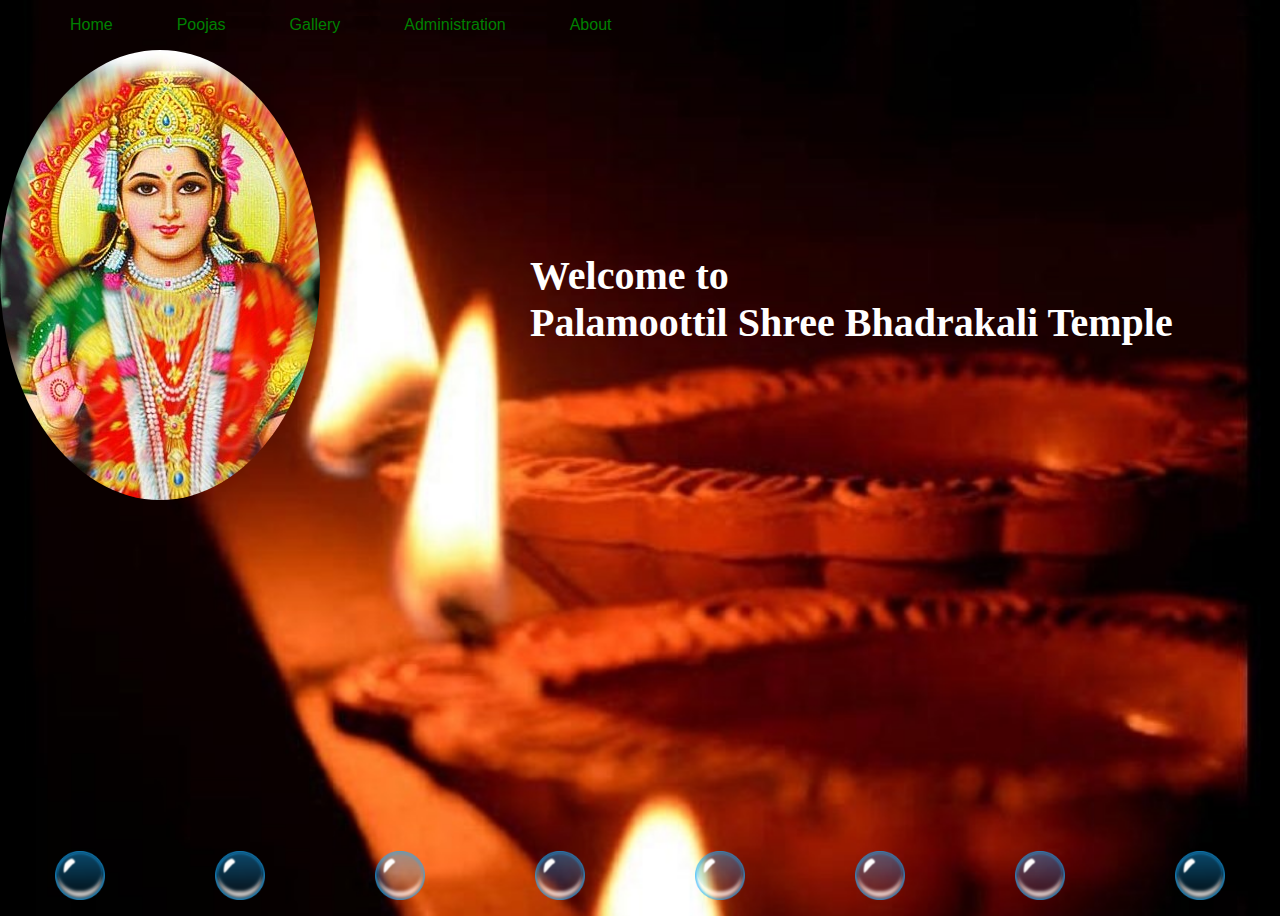
<file: index.html>
<!DOCTYPE html>
<html>
<head>
  
<meta name="viewport" content="width=device-width, initial-scale=1">
<style>
body, html {
  height: 100%;
  width: 100%;
  background-image: url("img16.jpg");
  margin: 0;
  background-size: cover;
}

* {
  box-sizing: border-box;
}

.bg-image {
  /* The image used */
  background-image: url("mata3.jpg");
  

  
  /* Full height */
  height: 50%; 
  width: 25%;
  border-radius: 80%;
  
  
  /* Center and scale the image nicely */
  background-position: top;
  background-repeat: no-repeat;
  background-size: top;
  position: relative;
  overflow: hidden;
}

/* Position text in the middle of the page/image */
.bg-text {
  
    color: #fff;
    position: absolute;
    top: 25%;
    left: 530px;
    width: 80%;
    height: 70%;

}

.bubbles img{
    width: 50px;
    animation: bubble 7s linear infinite;
    }
.bubbles{
    width: 100%;
    display: flex;
    align-items: top;
    justify-content: space-around;
    position: absolute;
    bottom: 0;
}
.menu ul{
    list-style: none;
    padding: 40;
    margin: 20;
}
.menu ul li{
    display: inline-block;
    margin: 0 30px;
    color: #fff9f9;
    cursor: pointer;
    top: 30%;
    left: 800px;
    height: 70%;
    font-family: sans-serif;
}

a:link {
  color: green;
  background-color: transparent;
  text-decoration: none;
}
a:visited {
  color: pink;
  background-color: transparent;
  text-decoration: none;
}
a:hover {
  color: red;
  background-color: transparent;
  text-decoration: underline;
}
a:active {
  color: yellow;
  background-color: transparent;
  text-decoration: underline;
}


@keyframes bubble{
    0%{
        transform: translateY(0);
        opacity: 0;
    }
    50%{
        
        opacity: 1;
    }
    70%{
       
        opacity: 1;
    }
    100%{
        transform: translateY(-80vh);
        opacity: 0;
    }
}
.bubbles img:nth-child(1){
    animation-delay: 2s;
}
.bubbles img:nth-child(2){
    animation-delay: 1s;
}
.bubbles img:nth-child(3){
    animation-delay: 4.5s;
}
.bubbles img:nth-child(4){
    animation-delay: 1s;
}
.bubbles img:nth-child(5){
    animation-delay: 3.1s;
}
.bubbles img:nth-child(6){
    animation-delay: 2s;
}
.bubbles img:nth-child(7){
    animation-delay: 1s;
}
.bubbles img:nth-child(8){
    animation-delay: 5s;
}

</style>
</head>
<body>



<div class="bg-text">
    <h1 style="font-size:40px">Welcome to <br>Palamoottil Shree Bhadrakali Temple </h1>   
    

  </div>
 
  <div class="menu">
      <ul>
      
      <li><a href="home.html">Home</a></li>
      <li><a href="Pooja.html">Poojas</a></li>
      <li><a href="palagallery.html">Gallery</a></li>
      <li><a href="Contacts.html">Administration</a></li>
      <li><a href="About.html">About</a></li>
    </ul>
  </div>
  
  <div class="bg-image"></div>

<div class ="bubbles">

  <img src="bubble.png">
  <img src="bubble.png">
  <img src="bubble.png">
  <img src="bubble.png">
  <img src="bubble.png">
  <img src="bubble.png">
  <img src="bubble.png">
  <img src="bubble.png">


</div>


</body>
</html>
</file>
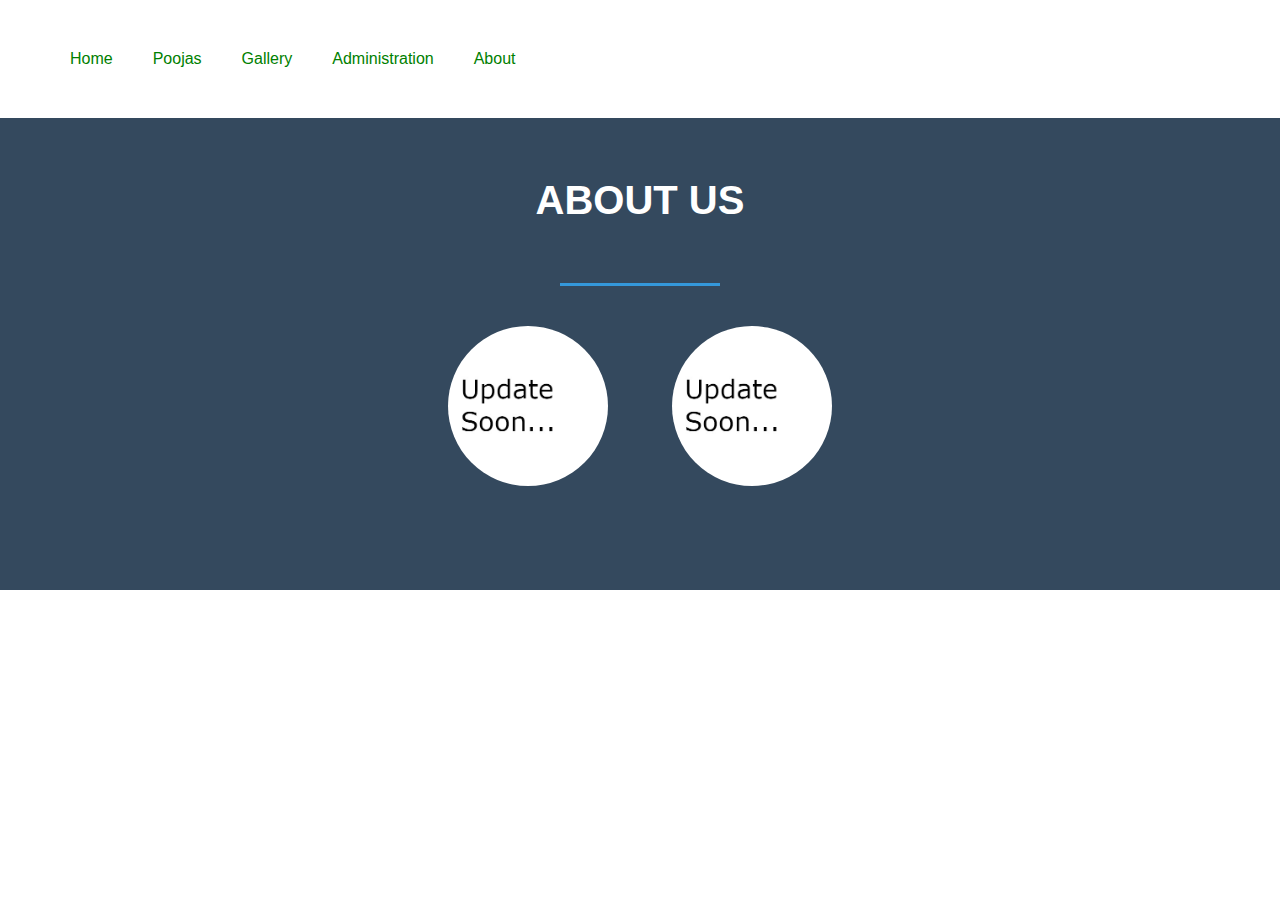
<file: About.html>
<!DOCTYPE html>
<html>
<head>
<meta charset="utf-8">
<title>About Us</title>
<link rel="stylesheet" href=about.css>
</head>
<body>

</div>
 
<div class="menu">
    <ul>
    
    <li><a href="index.html">Home</a></li>
    <li><a href="Pooja.html">Poojas</a></li>
    <li><a href="palagallery.html">Gallery</a></li>
    <li><a href="Contacts.html">Administration</a></li>
    <li><a href="About.html">About</a></li>
  </ul>
</div>
<div class="team-section">
<h1>About Us</h1>
<span class="border"></span>
<div class="ps">

<a href="#v1"><img src="f2.jpg" alt=""></a>
<a href="#m1"><img src="f2.jpg" alt=""></a>


</div>


<div class="section" id="v1">
  <span class="name">VINOD DAMODARAN</span>
  <span class="border"></span>
  <p>Palamoottil Shree Bhadra Kali Temple Web Site content Developer, email: kodvin@gmail.com</p>
  </div>
  <div class="section" id="m1">
    <span class="name">MANOJ DAMODARAN</span>
    <span class="border"></span>
    <p>Palamoottil Shree Bhadra Kali Temple Web Site Admin, email:dkmanu@gmail.com</p>
  </div>

 

</div>
</body>
  
</html>
</file>
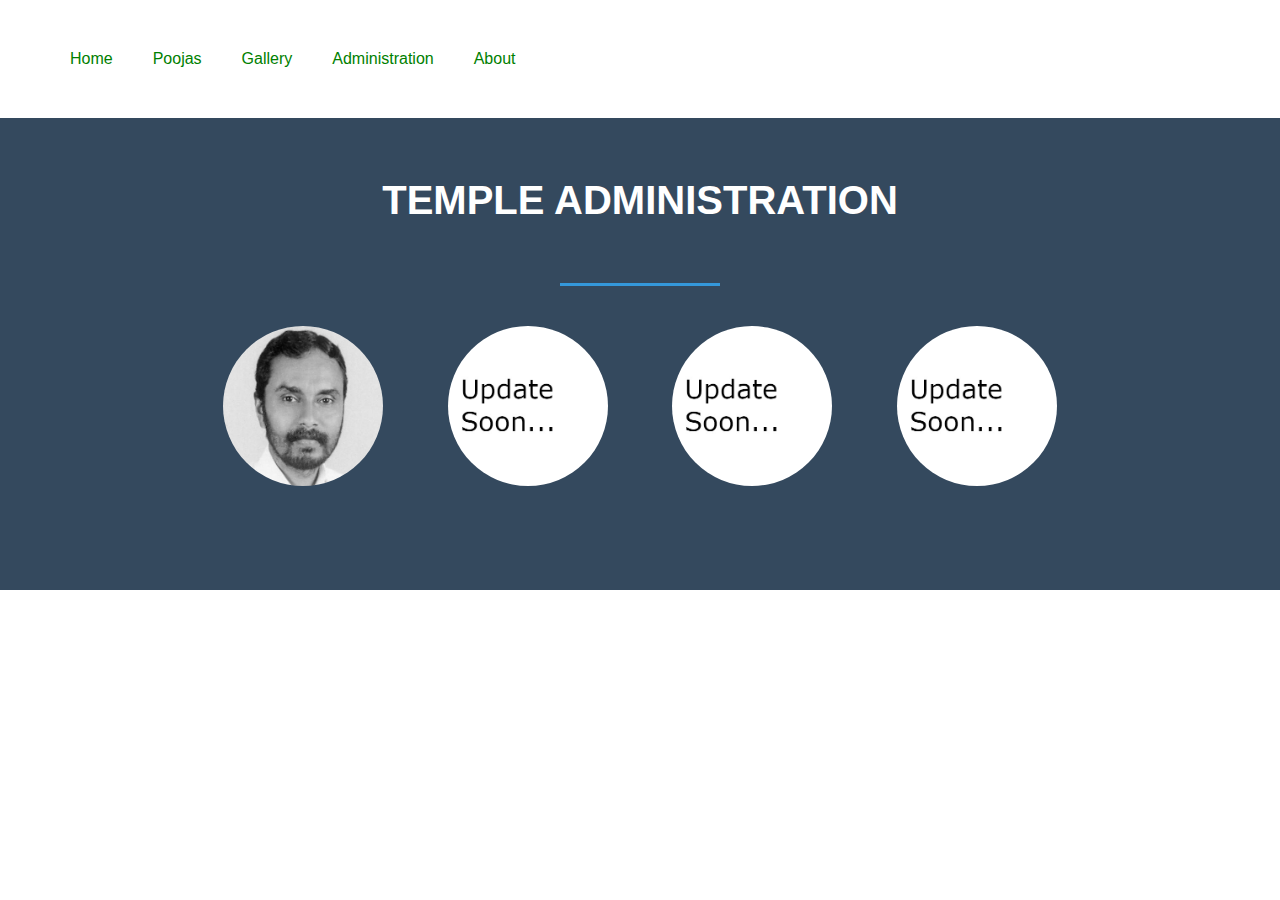
<file: Contacts.html>
<!DOCTYPE html>
<html>
<head>
<meta charset="utf-8">
<title>Contact Us</title>
<link rel="stylesheet" href=contact.css>
</head>
<body>

</div>
 
<div class="menu">
    <ul>
    
    <li><a href="index.html">Home</a></li>
    <li><a href="Pooja.html">Poojas</a></li>
    <li><a href="palagallery.html">Gallery</a></li>
    <li><a href="Contacts.html">Administration</a></li>
    <li><a href="About.html">About</a></li>
  </ul>
</div>
<div class="family-members">
<h1>Temple Administration</h1>
<span class="border"></span>
<div class="ps">

<a href="#p1"><img src="f1.jpg" alt=""></a>
<a href="#p2"><img src="f2.jpg" alt=""></a>
<a href="#p3"><img src="f3.jpg" alt=""></a>
<a href="#p4"><img src="f4.jpg" alt=""></a>

</div>


<div class="section" id="p1">
  <span class="name">Adv PC Hari</span>
  <span class="border"></span>
  <p>POLITICIAN, FORMER PRESIDENT - CHENNEERKKARA GRAMA PANCHAYAT, PATHANAMTHITTA DISTRICT. email: pcharipta@gmail.com</p>
  </div>
  <div class="section" id="p2">
    <span class="name">PC Sajeev</span>
    <span class="border"></span>
    <p>update soon....</p>
  </div>

    <div class="section" id="p3">
      <span class="name">PC Rajiv</span>
      <span class="border"></span>
      <p>update soon....</p>

    </div>

      <div class="section" id="p4">
        <span class="name">PC Pradeep</span>
        <span class="border"></span>
        <p>update soon....</p>


</div>

</div>
</body>
  
</html>
</file>
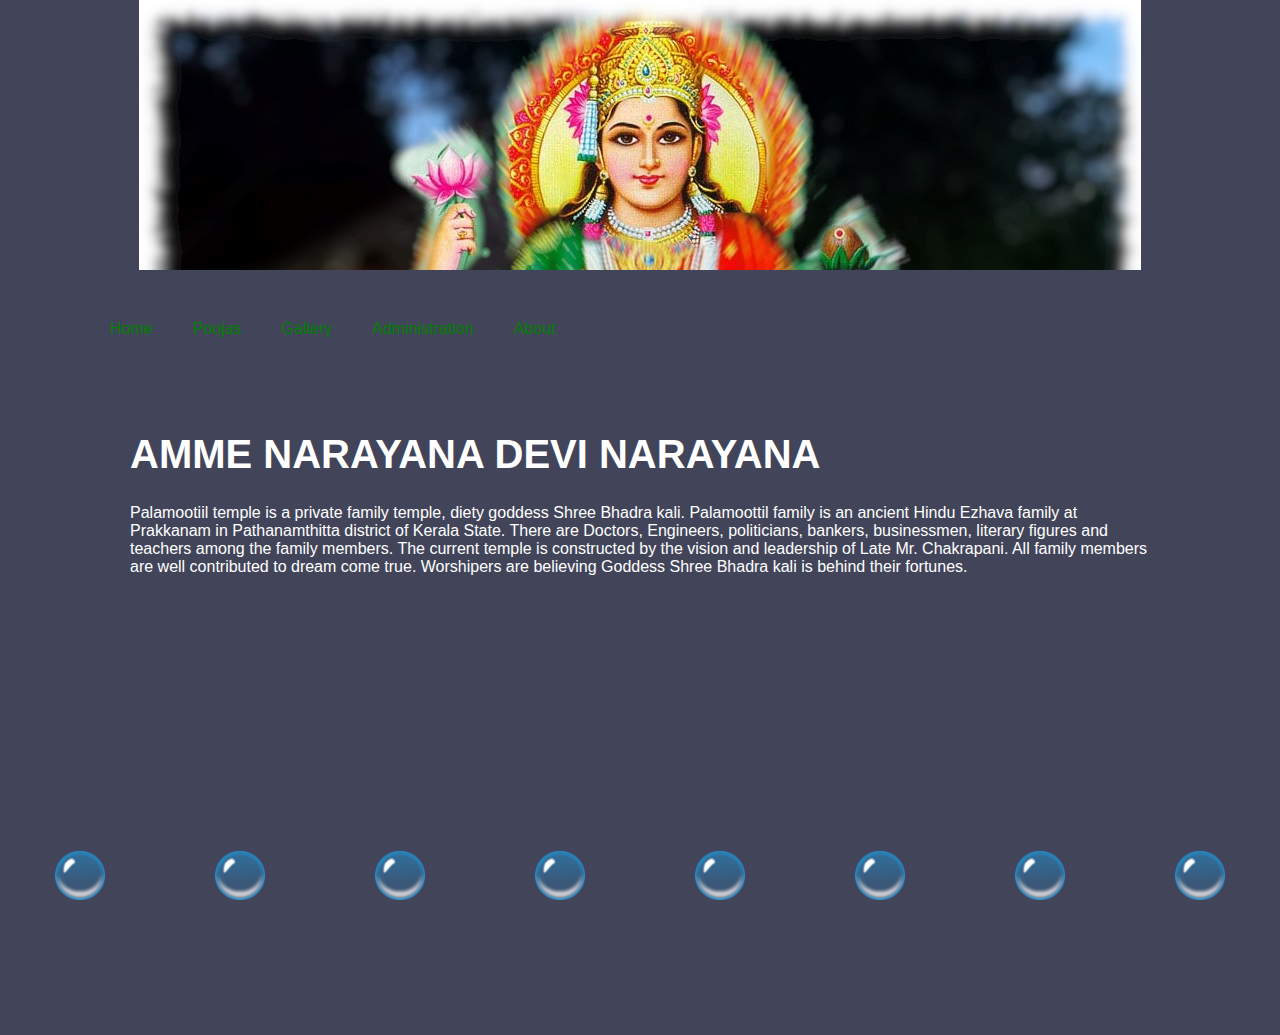
<file: home.html>
<!DOCTYPE html>
<html>
<head>
  
<meta name="viewport" content="width=device-width, initial-scale=1">
<style>
body, html {
  height: 100%;
  width: 100%;
  background: #42455a;
  margin: 0;
  font-family: Arial, Helvetica, sans-serif;
}

* {
  box-sizing: border-box;
}

.bg-image {
  /* The image used */
  background-image: url("mata3.jpg");
  

  
  /* Full height */
  height: 30%; 
  width: 100%;
  
  
  /* Center and scale the image nicely */
  background-position: top;
  background-repeat: no-repeat;
  background-size: top;
  position: relative;
  overflow: hidden;
}

/* Position text in the middle of the page/image */
.bg-text {
  
    color: #fff;
    position: absolute;
    top: 45%;
    left: 130px;
    width: 80%;
    height: 70%;

}

.bubbles img{
    width: 50px;
    animation: bubble 7s linear infinite;
    }
.bubbles{
    width: 100%;
    display: flex;
    align-items: top;
    justify-content: space-around;
    position: absolute;
    bottom: 0;
}
.menu ul{
    display: inline-flex;
    margin: 50px;
}
.menu ul li{
    list-style: none;
    margin: 0 20px;
    color: #fff9f9;
    cursor: pointer;
}

a:link {
  color: green;
  background-color: transparent;
  text-decoration: none;
}
a:visited {
  color: pink;
  background-color: transparent;
  text-decoration: none;
}
a:hover {
  color: red;
  background-color: transparent;
  text-decoration: underline;
}
a:active {
  color: yellow;
  background-color: transparent;
  text-decoration: underline;
}


@keyframes bubble{
    0%{
        transform: translateY(0);
        opacity: 0;
    }
    50%{
        
        opacity: 1;
    }
    70%{
       
        opacity: 1;
    }
    100%{
        transform: translateY(-80vh);
        opacity: 0;
    }
}
.bubbles img:nth-child(1){
    animation-delay: 2s;
}
.bubbles img:nth-child(2){
    animation-delay: 1s;
}
.bubbles img:nth-child(3){
    animation-delay: 4.5s;
}
.bubbles img:nth-child(4){
    animation-delay: 1s;
}
.bubbles img:nth-child(5){
    animation-delay: 3.1s;
}
.bubbles img:nth-child(6){
    animation-delay: 2s;
}
.bubbles img:nth-child(7){
    animation-delay: 1s;
}
.bubbles img:nth-child(8){
    animation-delay: 5s;
}

</style>
</head>
<body>

<div class="bg-image"></div>

<div class="bg-text">
     <h1 style="font-size:40px">AMME NARAYANA DEVI NARAYANA </h1>   
    <p>Palamootiil temple is a private family temple, diety goddess Shree Bhadra kali. Palamoottil family is an
       ancient Hindu Ezhava family at Prakkanam in Pathanamthitta district of Kerala State. There are Doctors, 
       Engineers, politicians, bankers, businessmen, literary figures and teachers among the family members. The 
       current temple is constructed by the vision and leadership of Late Mr. Chakrapani. All family members are 
       well contributed to dream come true. Worshipers are believing Goddess Shree Bhadra kali is behind their fortunes.

</p>
    

  </div>
 
  <div class="menu">
      <ul>
      
      <li><a href="index.html">Home</a></li>
      <li><a href="Pooja.html">Poojas</a></li>
      <li><a href="palagallery.html">Gallery</a></li>
      <li><a href="Contacts.html">Administration</a></li>
      <li><a href="About.html">About</a></li>
    </ul>
  </div>

<div class ="bubbles">

  <img src="bubble.png">
  <img src="bubble.png">
  <img src="bubble.png">
  <img src="bubble.png">
  <img src="bubble.png">
  <img src="bubble.png">
  <img src="bubble.png">
  <img src="bubble.png">


</div>


</body>
</html>
</file>
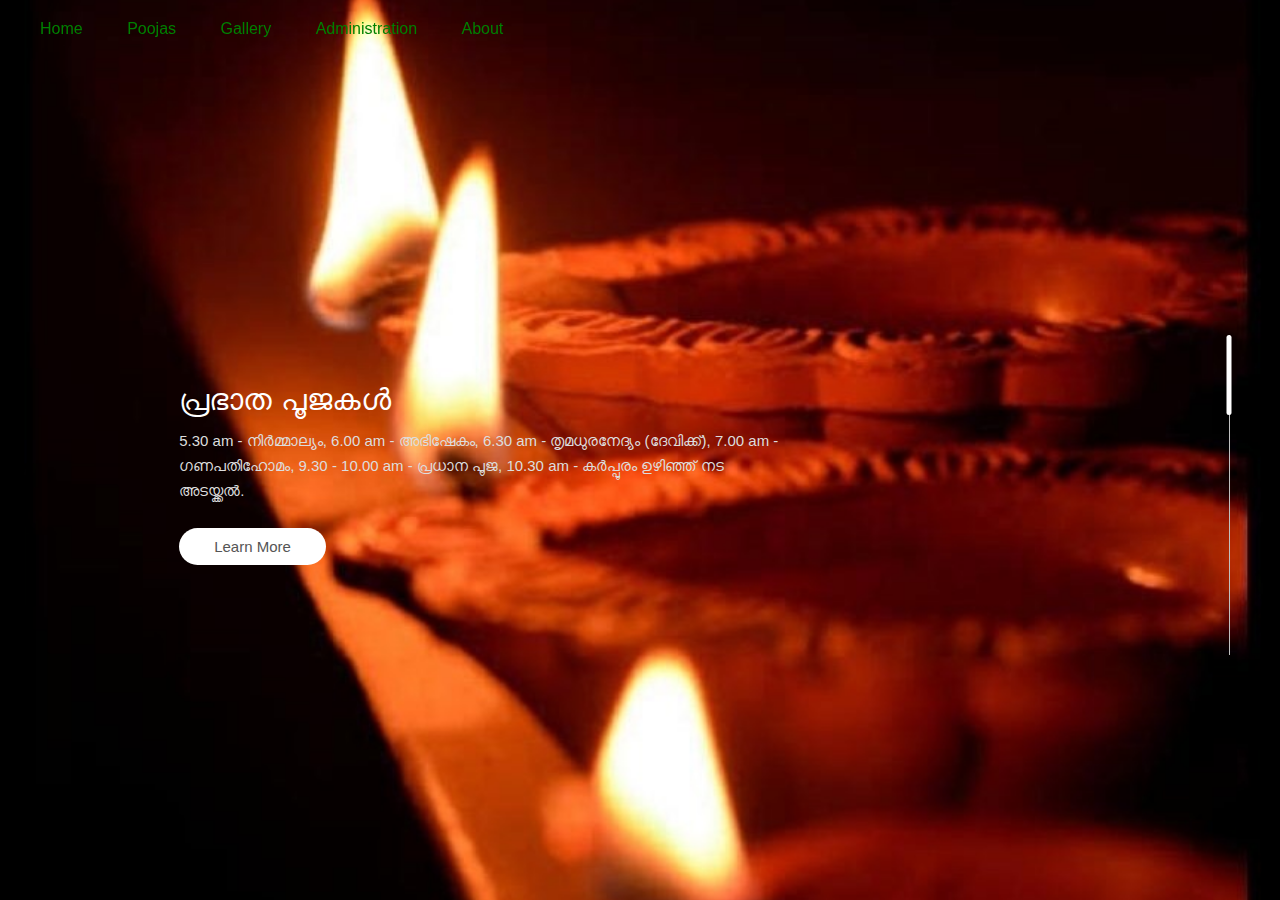
<file: Pooja.html>
<!DOCTYPE html>
<html>
<head>
       <meta name="viewport" content="width=device-width, initial-scale=1.0">
       <title>Poojas</title>
       <link rel="stylesheet" href="pooja.css">
       </head>

       <body>


        <div class="menu">
            <ul>
            
            <li><a href="index.html">Home</a></li>
            <li><a href="Pooja.html">Poojas</a></li>
            <li><a href="palagallery.html">Gallery</a></li>
            <li><a href="Contacts.html">Administration</a></li>
            <li><a href="About.html">About</a></li>
          </ul>
        </div>
           <div class="container"></div>

           <div class="msg-container">
           <div id="slider">
               <div class="msg-col">
                   <h1> പ്രഭാത പൂജകൾ </h1>
                   <p>5.30 am - നിർമ്മാല്യം,
                    6.00 am - അഭിഷേകം,
                    6.30 am - തൃമധുരനേദ്യം (ദേവിക്ക്),
                    7.00 am - ഗണപതിഹോമം,
                    9.30 - 10.00 am - പ്രധാന പൂജ,
                    10.30 am - കർപ്പൂരം ഉഴിഞ്ഞ് നട അടയ്ക്കൽ.</p>
                    <a href="Pooja.html">Learn More</a>

           </div>
           
           <div class="msg-col">
            <h1> അസ്തമയ പൂജകൾ </h1>
            <p>
                5.00 pm - നടതുറക്കൽ,
                6.45 pm - ദീപാരാധന,
                7.00 pm - നിവേദ്യം നേദിച്ച് നട അടയ്ക്കൽ. </p>
             <a href="Pooja.html">Learn More</a>

           </div>
    
    <div class="msg-col">
        <h1> പ്രധാന വഴിപാടുകൾ</h1>
        <p>ഗണപതിഹോമം,
            ഭഗവതി സേവ,
            അർച്ചന,
            രക്തപുഷ്പാഞ്ജലി,
            ഭാഗ്യസൂക്താർച്ചന,
            സംവാദസൂക്തം അർച്ചന,
            സ്വയംവരാർച്ചന,
            ശത്രുസംഹാരാർച്ചന,
            ശത്രു സംഹാര പൂജ .</p>
         <a href="Pooja.html">Learn More</a>
        	
	    </div>

<div class="msg-col">
        <h1> പ്രതിഷ്ഠാ വാർഷികം </h1>
        <p>Update Soon...
             </p>
         <a href="Pooja.html">Learn More</a>
        	
	    </div>
      </div>
</div>

         <div class="controller">

            <div id="line1"></div>
            <div id="line2"></div>
            <div id="line3"></div>
            <div id="line4"></div>
            <div id="active"></div>
                       
         </div>



<script>
    var slider = document.getElementById('slider');
    var active = document.getElementById('active');
    var line1 = document.getElementById('line1');
    var line2 = document.getElementById('line2');
    var line3 = document.getElementById('line3');
    var line4 = document.getElementById('line4');

    line1.onclick = function(){
        slider.style.transform = 'translateX(0)';
        active.style.top = '0px';
    }
    line2.onclick = function(){
        slider.style.transform = 'translateX(-25%)';
        active.style.top = '80px';
    }
    line3.onclick = function(){
        slider.style.transform = 'translateX(-50%)';
        active.style.top = '160px';
    }
    line4.onclick = function(){
        slider.style.transform = 'translateX(-75%)';
        active.style.top = '240px';
    }
</script>


       </body>
</html>
</file>
<file: pooja.css>
*{
    margin: 0;
    padding: 0;
    font-family: sans-serif;
    
    }

 .menu ul{
        width: 100%;
        padding: 20px;
	position: fixed;
	top: 0px;
	transition: .5s;
  	  }
    .menu ul li{
        list-style: none;
        display: inline-block;
        margin: 0 20px;
        color: #fff9f9;
        cursor: pointer;
    }
  a:link {
      color: green;
      background-color: transparent;
      text-decoration: none;
    }
    a:visited {
      color: pink;
      background-color: transparent;
      text-decoration: none;
    }
    a:hover {
      color: red;
      background-color: transparent;
      text-decoration: underline;
    }
    a:active {
      color: yellow;
      background-color: transparent;
      text-decoration: underline;
    }


     .container{
        width: 100%;
        height: 100vh;
        background-image: url(img16.jpg);
        background-position: center;
        background-size: cover;
      

    }
    .msg-container{
        width: 600px;
        height: 280px;
        position:absolute;
        left: 14%;
        top: 57%;
        transform: translateY(-50%);
        overflow: hidden;
    }
    #slider{
        display: inline-flex;
        transition: 0.5s;
    }
    .msg-col{
        width: 600px;
        height: 280px;
    }
    .msg-col h1{
        color: #fff;
        font-size: 30px;
        font-weight: 100;
        margin: 10px 0;
    }
    
    .msg-col p{
        color: #ddd;
        font-size: 15px;
        line-height: 25px;

    }
    .msg-col a{
        display: inline-block;
        text-decoration: none;
        color: #555;
        background: #fff;
        font-size: 15px;
        padding: 10px 35px;
        border-radius: 30px;
        margin-top: 25px;
    }
    .controller{
        width: 1px;
        height: 320px;
        display: block;
        background: #c0c0c0;
        position: absolute;
        top: 55%;
        right: 50px;
        transform: translateY(-50%);
    }
    #line1,#line2,#line3,#line4{
        height: 80px;
        width: 10px;
        cursor: pointer;
        transform: translateX(-50%);
    }
    #active{
        width: 5px;
        height: 80px;
        border-radius: 10px;
        background: #fff;
        position: absolute;
        top: 0;
        transform: translateX(-50%);
        transition: 0.5s;
    }
</file>
